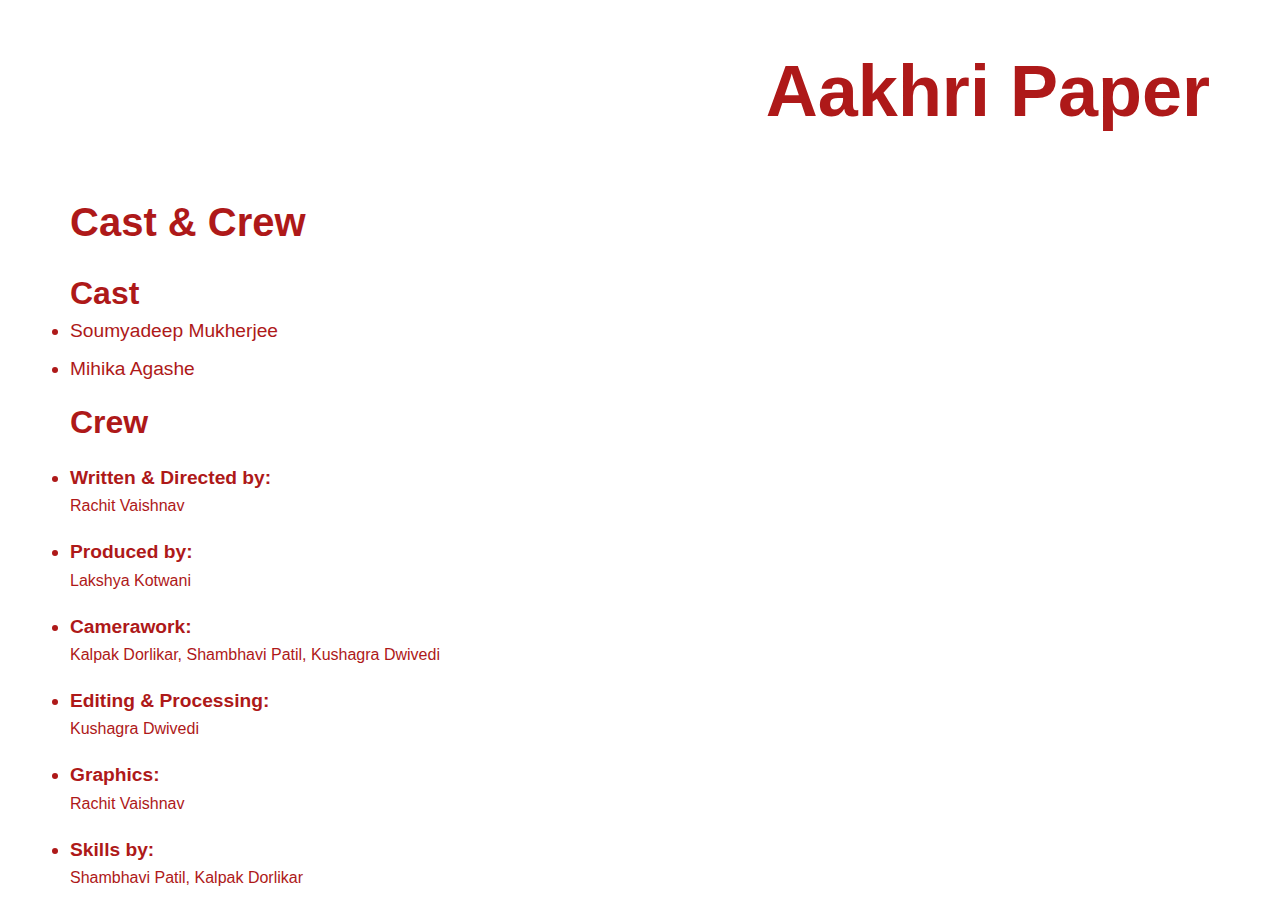
<file: kraft/index.html>
<!DOCTYPE html>
<html lang="en">
<head>
    <meta charset="UTF-8">
    <meta name="viewport" content="width=device-width, initial-scale=1.0">
    <meta http-equiv="X-UA-Compatible" content="IE=edge">
    <title>Aakhri Paper - Cast & Crew</title>
    <link rel="stylesheet" href="style.css">
</head>
<body>
    <div class="container">
        <div class="cast-crew-section">
            <h2 class="cast-crew-title">Cast & Crew</h2>
            
            <div class="cast">
                <h3>Cast</h3>
                <ul>
                    <li>Soumyadeep Mukherjee</li>
                    <li>Mihika Agashe</li>
                </ul>
            </div>

            <div class="crew">
                <h3>Crew</h3>
                <ul>
                    <br>
                    <li><strong>Written & Directed by:</strong> </li>
                        <ul>Rachit Vaishnav</ul>
                    <br>
                    <li><strong>Produced by:</strong> </li>
                        <ul>Lakshya Kotwani</ul>
                    <br>
                    <li><strong>Camerawork:</strong> </li>
                        <ul>Kalpak Dorlikar, Shambhavi Patil, Kushagra Dwivedi</ul>
                    <br>
                    <li><strong>Editing & Processing:</strong> </li>
                        <ul>Kushagra Dwivedi</ul>
                    <br>
                    <li><strong>Graphics:</strong> </li>
                        <ul>Rachit Vaishnav</ul>
                    <br>
                    <li><strong>Skills by:</strong> </li>
                        <ul>Shambhavi Patil, Kalpak Dorlikar</ul>
                </ul>
            </div>
        </div>
        
        <div class="image-section">
            <h1 >Aakhri Paper</h1>
        </div>
    </div>
</body>

</html>
</file>
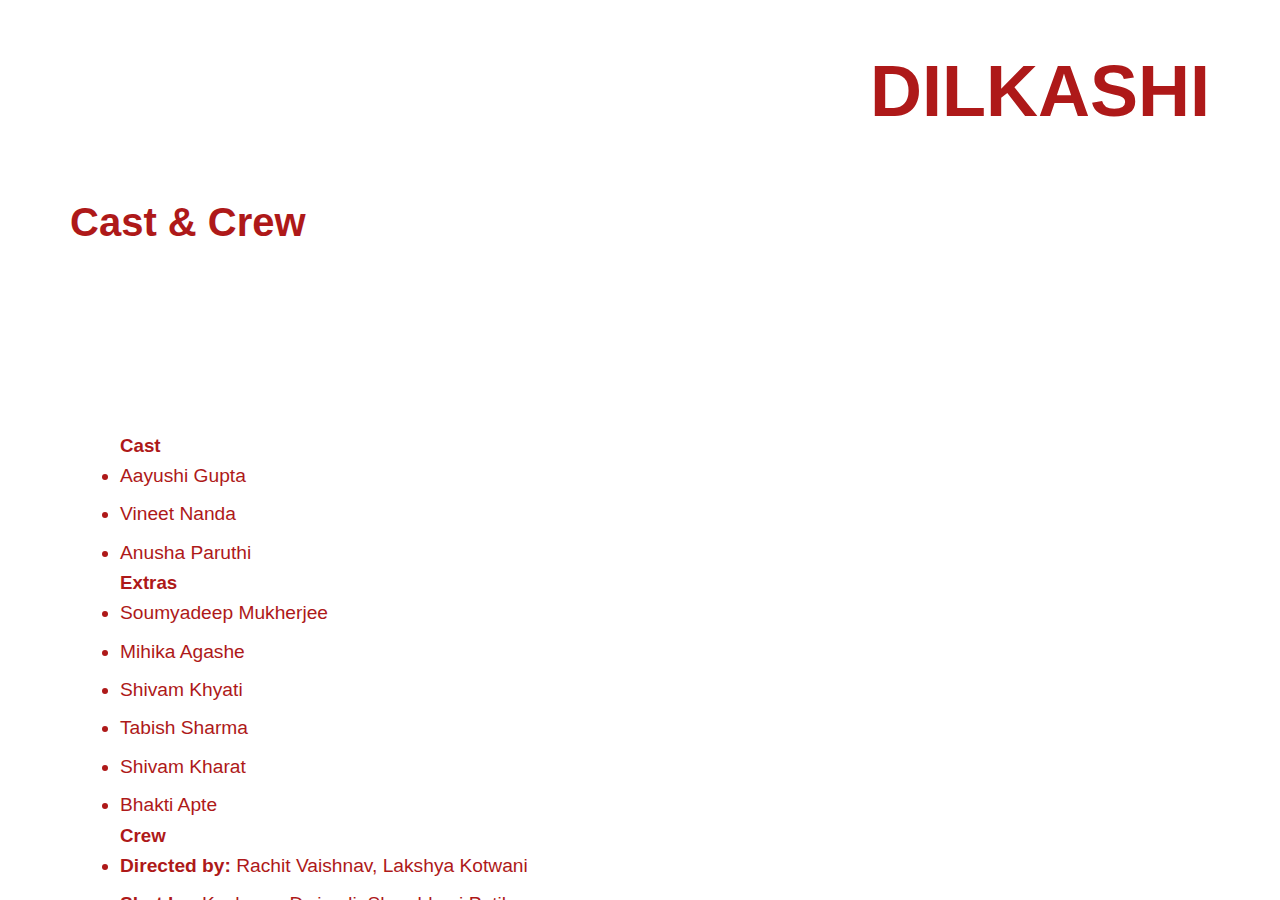
<file: kraft/eleven.html>
<!DOCTYPE html>
<html lang="en">
<head>
    <meta charset="UTF-8">
    <meta name="viewport" content="width=device-width, initial-scale=1.0">
    <meta http-equiv="X-UA-Compatible" content="IE=edge">
    <title>Dilkashi - Cast & Crew</title>
    <link rel="stylesheet" href="style.css">
</head>
<body>
    <div class="container">
        <div class="cast-crew-section">
            <h2 class="cast-crew-title">Cast & Crew</h2>
            
       <div class="cast-crew-section">
            <div class="section">
                <h3>Cast</h3>
                <ul>
                    <li>Aayushi Gupta</li>
                    <li>Vineet Nanda</li>
                    <li>Anusha Paruthi</li>
                </ul>
            </div>
    
            <div class="section">
                <h3>Extras</h3>
                <ul>
                    <li>Soumyadeep Mukherjee</li>
                    <li>Mihika Agashe</li>
                    <li>Shivam Khyati</li>
                    <li>Tabish Sharma</li>
                    <li>Shivam Kharat</li>
                    <li>Bhakti Apte</li>
                </ul>
            </div>
    
            <div class="section">
                <h3>Crew</h3>
                <ul>
                    <li><strong>Directed by:</strong> Rachit Vaishnav, Lakshya Kotwani</li>
                    <li><strong>Shot by:</strong> Kushagra Dwivedi, Shambhavi Patil</li>
                    <li><strong>Cinematography & Design:</strong> Kushagra Dwivedi</li>
                    <li><strong>Produced by:</strong> Lakshya Kotwani</li>
                    <li><strong>Edited by:</strong> Kushagra Dwivedi</li>
                    <li><strong>Music:</strong> Tabish Sharma, Rachit Vaishnav</li>
                    <li><strong>Written by:</strong> Aayushi Gupta, Rachit Vaishnav</li>
                </ul>
            </div>
        </div>
    </div>
        
        <div class="image-section">
            <h1 >DILKASHI</h1>
        </div>
    </div>
</body>

</html>
</file>
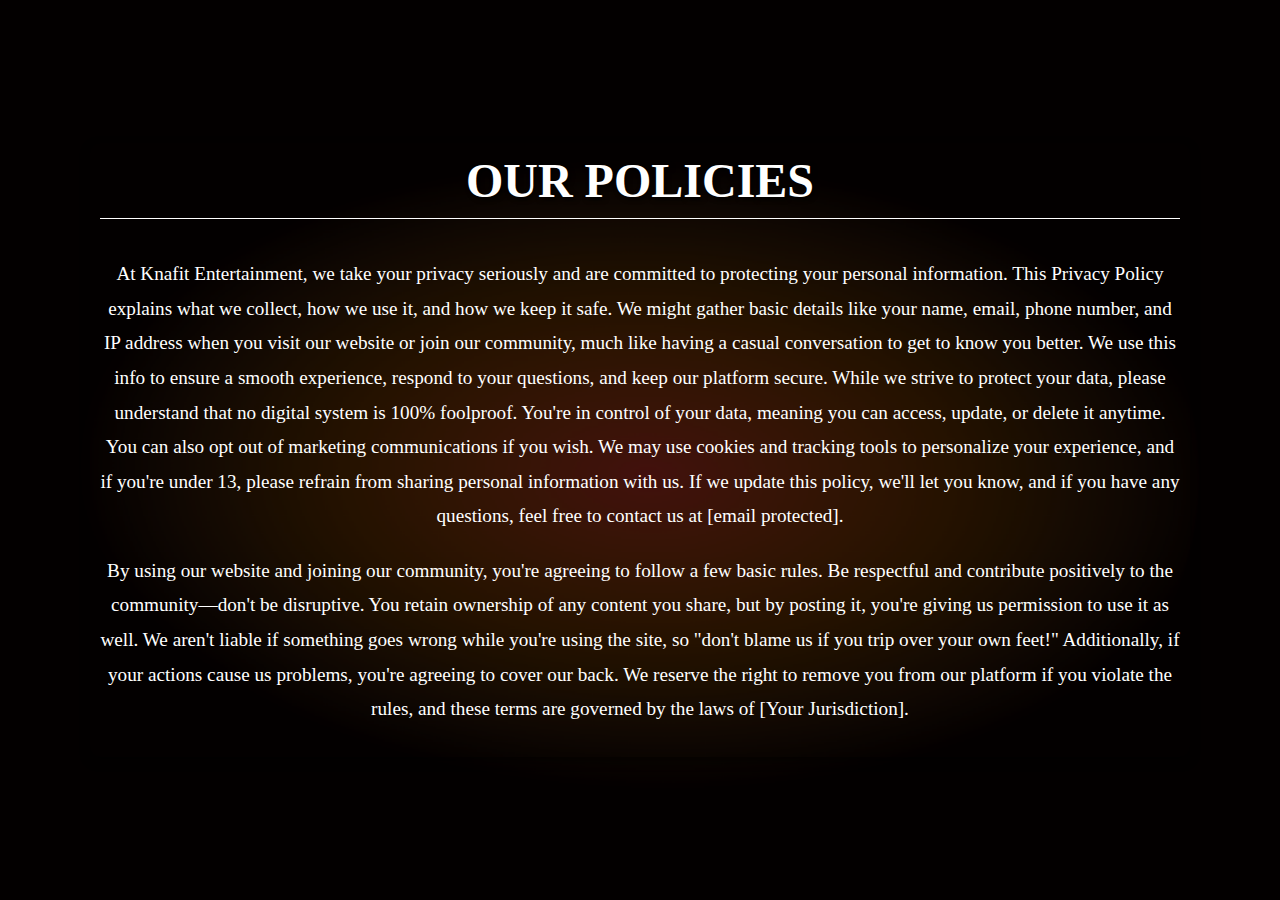
<file: kraft/policies.html>
<!DOCTYPE html>
<html lang="en">
<head>
    <meta charset="UTF-8">
    <meta name="viewport" content="width=device-width, initial-scale=1.0">
    <title>Our Policies</title>
    <link rel="stylesheet" href="policies.css"> <!-- Link to the CSS file -->
</head>
<body>

<div class="policy-container">
    <div class="policy-content">
        <h1 class="policy-title">OUR POLICIES</h1>
        <br>
        <p class="policy-text">
            At Knafit Entertainment, we take your privacy seriously and are committed to protecting your personal information.
            This Privacy Policy explains what we collect, how we use it, and how we keep it safe. We might gather basic details 
            like your name, email, phone number, and IP address when you visit our website or join our community, much like having 
            a casual conversation to get to know you better. We use this info to ensure a smooth experience, respond to your 
            questions, and keep our platform secure. While we strive to protect your data, please understand that no digital system 
            is 100% foolproof. You're in control of your data, meaning you can access, update, or delete it anytime. You can also 
            opt out of marketing communications if you wish. We may use cookies and tracking tools to personalize your experience, 
            and if you're under 13, please refrain from sharing personal information with us. If we update this policy, we'll let 
            you know, and if you have any questions, feel free to contact us at [email protected].
        </p>
        <p class="policy-text">
            By using our website and joining our community, you're agreeing to follow a few basic rules. Be respectful and contribute 
            positively to the community—don't be disruptive. You retain ownership of any content you share, but by posting it, you're 
            giving us permission to use it as well. We aren't liable if something goes wrong while you're using the site, so "don't 
            blame us if you trip over your own feet!" Additionally, if your actions cause us problems, you're agreeing to cover our back. 
            We reserve the right to remove you from our platform if you violate the rules, and these terms are governed by the laws of 
            [Your Jurisdiction].
        </p>
    </div>
</div>

</body>
</html>
</file>
<file: kraft/style.css>
/* Reset and base styles */
* {
    margin: 0;
    padding: 0;
    box-sizing: border-box;
}

body, html {
    font-family: 'Arial', sans-serif;
    height: 100%;
    overflow-x: hidden;
}

.container {
    display: flex;
    justify-content: space-between;
    align-items: flex-start;
    height: 100vh;
    /* background-image: url('assets/Screenshot\ 2024-10-21\ 003525.png'); Replace with correct image path */
    background-size: cover;
    background-position: center;
    color: rgb(174, 25, 25);
    padding: 20px;
    position: relative;
    overflow: hidden;
    width: 100%;
}

.cast-crew-section {
    flex: 1;
    padding-left: 50px;
    
    display:block;
    
    text-align: ;
    margin-top: 20vh;

    height: 100%;
}

.cast-crew-title {
    font-size: 2.5rem;
    margin-bottom: 20px;
    
    padding-bottom: 10px;
}

.cast h3, .crew h3 {
    font-size: 2rem;
    margin-top: 15px;
}

/* ul {
    list-style-type: none;
} */

ul li {
    font-size: 1.2rem;
    line-height: 2;
}
/* ul li ul{
    
} */
p {
    font-size: 1.1rem;
    line-height: 1.8;
    
}

/* Right side image section */
.image-section {
    flex: 1;
    position: relative;
    text-align: right;
    padding-right: 50px;
    padding-top: 30px;
    font-size: 36px;
    font-weight: bold;
    margin-bottom: 10px;
    border-bottom: 1px solid white;
    }


/* Responsive Design for max-width 768px */
@media (max-width: 768px) {
    .container {
        flex-direction: column;
        padding: 10px;
        text-align: center;
    }

    .image-section h1 {
        font-size: 2rem;
        margin-bottom: 15px;
    }

    .cast-crew-section {
        margin-top: 5vh;
        max-width: 100%;
        padding: 15px;
       
    }

    .cast-crew-title {
        font-size: 1.8rem;
        margin-bottom: 10px;
        padding-bottom: 8px;
    }

    .cast h3, .crew h3 {
        font-size: 1.5rem;
    }

    ul li {
        font-size: 1rem;
        line-height: 1.5;
    }

    ul li ul li {
        font-size: 0.9rem;
    }

    /* Centering the content */
    ul {
        text-align: center;
        margin: 0 auto;
        width: 100%;
    }

    ul li {
        margin-bottom: 10px;
    }

    .image-section {
        order: -1; /* Move the image section above the cast & crew */
        margin-top: 5vh;
        left: 25%;
        
    }
}
</file>
<file: kraft/policies.css>
/* Reset and base styles */
* {
    margin: 0;
    padding: 0;
    box-sizing: border-box;
}

body, html {
    font-family: 'Georgia', serif;
    height: 100%;
    background: none; /* Fallback color */
    color: white;
    overflow-x: hidden;
}

/* Policy container with background image */
.policy-container {
    display: flex;
    justify-content: center;
    align-items: center;
    height: 100vh;
    padding: 20px;
    background-image: url('assets/Screenshot\ 2024-10-21\ 024533.png'); /* Replace with your background image path */
    background-size: cover;
    background-position: center;
    position: relative;
    z-index: 1;
}

/* Adding a dark overlay to improve readability */
.policy-container::before {
    content: "";
    position: absolute;
    top: 0;
    left: 0;
    width: 100%;
    height: 100%;
    background: rgba(0, 0, 0, 0.6); /* Dark overlay to make the text readable */
    z-index: -1; /* Places the overlay behind the content */
}

.policy-content {
    max-width: 1100px;
    padding: 10px;
    /* background: rgba(0, 0, 0, 0.8); Slight transparency */
    border-radius: 10px;
    box-shadow: 0 4px 10px rgba(0, 0, 0, 0.5);
    text-align: center;
    margin: 0 15px; /* Adds some margin on smaller screens */
}

/* Policy title */
.policy-title {
    font-size: 3rem;
    font-weight: bold;
    margin-bottom: 20px;
    text-shadow: 2px 2px 5px black;
    border-bottom: 1px solid white;
    padding-bottom: 10px;
}

/* Policy text */
.policy-text {
    font-size: 1.2rem;
    line-height: 1.8;
    margin-bottom: 20px;
    text-align: center;
}

/* Responsive design */
@media (max-width: 1024px) {
    .policy-title {
        font-size: 2.5rem;
    }

    .policy-text {
        font-size: 1.1rem;
        line-height: 1.6;
    }
}

@media (max-width: 768px) {
    .policy-container {
        height: auto;
        padding: 40px 20px;
    }

    .policy-title {
        font-size: 2rem;
    }

    .policy-text {
        font-size: 1rem;
        line-height: 1.5;
    }

    .policy-content {
        padding: 25px;
        margin: 0 10px; /* More margin for smaller screens */
    }
}

@media (max-width: 576px) {
    .policy-container {
        height: auto;
        padding: 30px 15px;
    }

    .policy-title {
        font-size: 1.8rem;
    }

    .policy-text {
        font-size: 0.9rem;
        line-height: 1.4;
    }

    .policy-content {
        padding: 20px;
        margin: 0 5px; /* Tighter margin for small devices */
    }
}

/* For extra small screens (below 480px) */
@media (max-width: 480px) {
    .policy-title {
        font-size: 1.5rem;
    }

    .policy-text {
        font-size: 0.85rem;
        line-height: 1.3;
    }
}
</file>
